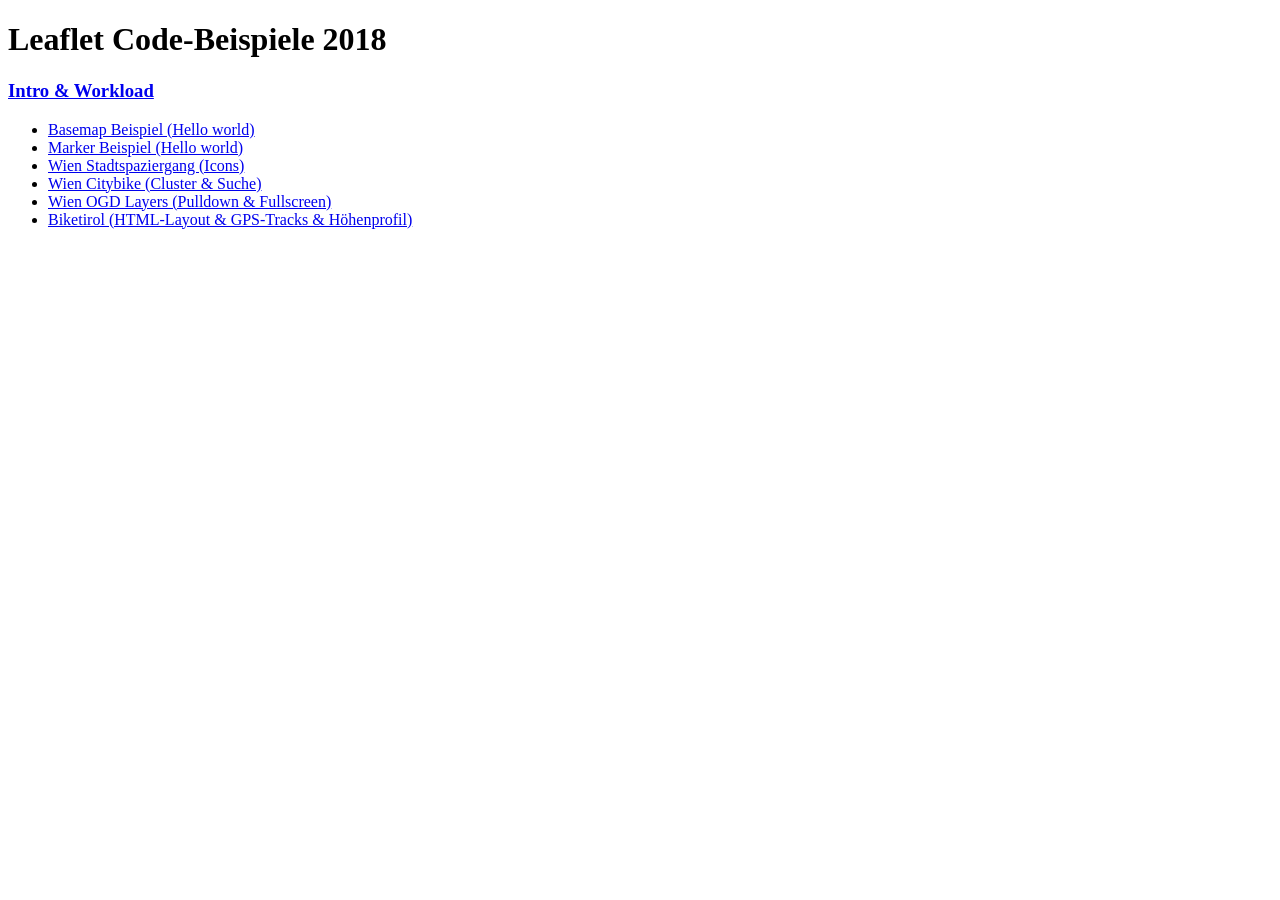
<file: index.html>
<!DOCTYPE html>
<html lang="en">
<head>
    <meta charset="UTF-8">
    <meta name="viewport" content="width=device-width, initial-scale=1.0">
    <meta http-equiv="X-UA-Compatible" content="ie=edge">
    <title>Leaflet Code-Beispiele 2018</title>
</head>
<body>
  <h1>Leaflet Code-Beispiele 2018</h1>
  <h3><a href="course/">Intro &amp; Workload</a></h3>
  <ul>
    <li><a href="basemap.html">Basemap Beispiel (Hello world)</a></li>
    <li><a href="marker.html">Marker Beispiel (Hello world)</a></li>
    <li><a href="wien.html">Wien Stadtspaziergang (Icons)</a></li>
    <li><a href="./wien_citybike/citybike.html">Wien Citybike (Cluster &amp; Suche)</a></li>
    <li><a href="./wien_ogd/index.html">Wien OGD Layers (Pulldown &amp; Fullscreen)</a></li>
    <li><a href="./biketirol/index.html">Biketirol (HTML-Layout &amp; GPS-Tracks &amp; Höhenprofil)</a></li>
  </ul>
</body>
</html>
</file>
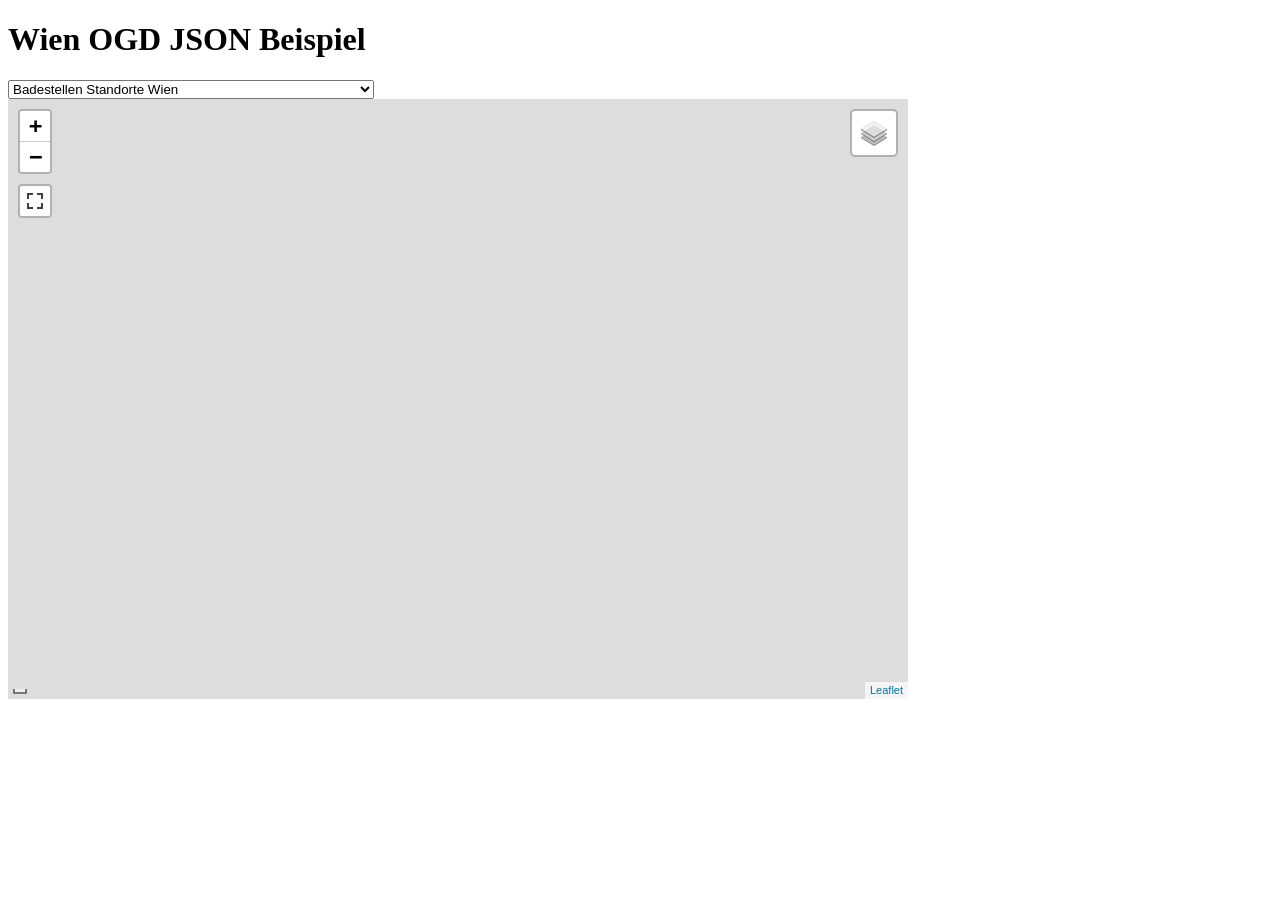
<file: wien_ogd/index.html>
<!DOCTYPE html>
<html lang="de">

<head>
    <meta charset="UTF-8">
    <meta name="viewport" content="width=device-width, initial-scale=1.0">
    <meta http-equiv="X-UA-Compatible" content="ie=edge">
    <title>Wien OGD JSON Beispiel</title>

    <link rel="stylesheet" href="../js/leaflet/leaflet.css" />
    <script src="../js/leaflet/leaflet.js"></script>

    <link rel="stylesheet" href="../js/leaflet.fullscreen/leaflet.fullscreen.css" />
    <script src="../js/leaflet.fullscreen/Leaflet.fullscreen.js"></script>
    
    <script src="map_datasets.js"></script>
    <script defer src="map.js"></script>

</head>

<body>
    <h1>Wien OGD JSON Beispiel</h1>
    <select id="layerAuswahl"></select>
    <div id="divKarte" style="width:900px;height:600px;"></div>
</body>

</html>
</file>
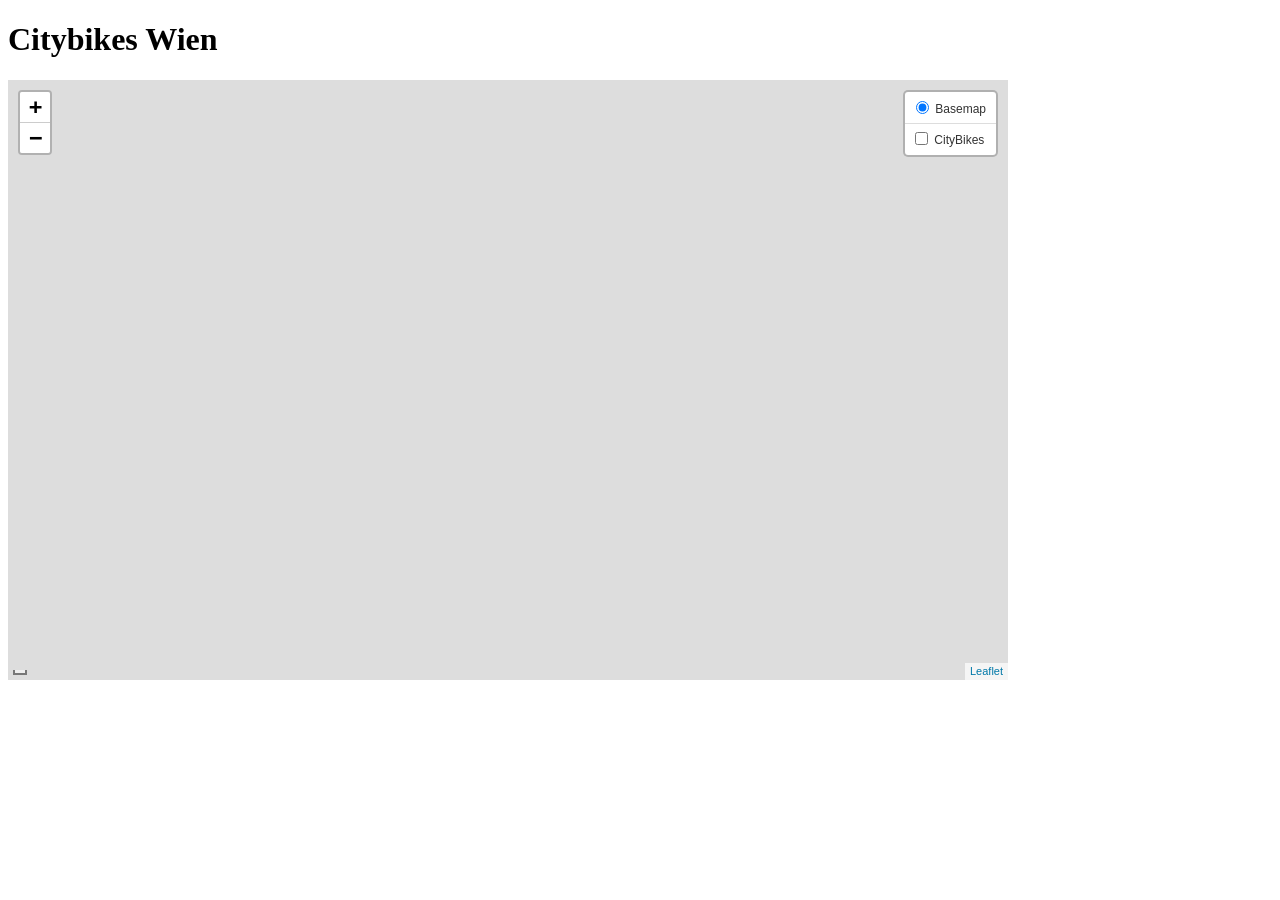
<file: wien_citybike/citybike.html>
<!DOCTYPE html>
<html lang="en">
  <head>
    <meta charset="utf-8">
    <title>Citybikes Wien</title>
    <link rel="stylesheet" href="../js/leaflet/leaflet.css"/>
    <link rel="stylesheet" href="../js/leaflet.markercluster/MarkerCluster.css"/>
    <link rel="stylesheet" href="../js/leaflet.markercluster/MarkerCluster.Default.css"/>
    <link rel="stylesheet" href="../js/leaflet.search/leaflet-search.min.css"/>
    <script src="../js/leaflet/leaflet.js"></script>
    <script src="../js/leaflet.markercluster/leaflet.markercluster.js"></script>
    <script src="../js/leaflet.search/leaflet-search.min.js"></script>
    <script src="../js/leaflet.hash/leaflet-hash.js" ></script>
    <script src="citybike.js" defer></script>

  </head>
  <body>
    <h1>Citybikes Wien</h1>
    <div id="mapdiv" style="height: 600px;width: 1000px;"></div>
  </body>
</html>
</file>
<file: js/leaflet/leaflet.css>
/* required styles */

.leaflet-pane,
.leaflet-tile,
.leaflet-marker-icon,
.leaflet-marker-shadow,
.leaflet-tile-container,
.leaflet-pane > svg,
.leaflet-pane > canvas,
.leaflet-zoom-box,
.leaflet-image-layer,
.leaflet-layer {
	position: absolute;
	left: 0;
	top: 0;
	}
.leaflet-container {
	overflow: hidden;
	}
.leaflet-tile,
.leaflet-marker-icon,
.leaflet-marker-shadow {
	-webkit-user-select: none;
	   -moz-user-select: none;
	        user-select: none;
	  -webkit-user-drag: none;
	}
/* Safari renders non-retina tile on retina better with this, but Chrome is worse */
.leaflet-safari .leaflet-tile {
	image-rendering: -webkit-optimize-contrast;
	}
/* hack that prevents hw layers "stretching" when loading new tiles */
.leaflet-safari .leaflet-tile-container {
	width: 1600px;
	height: 1600px;
	-webkit-transform-origin: 0 0;
	}
.leaflet-marker-icon,
.leaflet-marker-shadow {
	display: block;
	}
/* .leaflet-container svg: reset svg max-width decleration shipped in Joomla! (joomla.org) 3.x */
/* .leaflet-container img: map is broken in FF if you have max-width: 100% on tiles */
.leaflet-container .leaflet-overlay-pane svg,
.leaflet-container .leaflet-marker-pane img,
.leaflet-container .leaflet-shadow-pane img,
.leaflet-container .leaflet-tile-pane img,
.leaflet-container img.leaflet-image-layer {
	max-width: none !important;
	max-height: none !important;
	}

.leaflet-container.leaflet-touch-zoom {
	-ms-touch-action: pan-x pan-y;
	touch-action: pan-x pan-y;
	}
.leaflet-container.leaflet-touch-drag {
	-ms-touch-action: pinch-zoom;
	/* Fallback for FF which doesn't support pinch-zoom */
	touch-action: none;
	touch-action: pinch-zoom;
}
.leaflet-container.leaflet-touch-drag.leaflet-touch-zoom {
	-ms-touch-action: none;
	touch-action: none;
}
.leaflet-container {
	-webkit-tap-highlight-color: transparent;
}
.leaflet-container a {
	-webkit-tap-highlight-color: rgba(51, 181, 229, 0.4);
}
.leaflet-tile {
	filter: inherit;
	visibility: hidden;
	}
.leaflet-tile-loaded {
	visibility: inherit;
	}
.leaflet-zoom-box {
	width: 0;
	height: 0;
	-moz-box-sizing: border-box;
	     box-sizing: border-box;
	z-index: 800;
	}
/* workaround for https://bugzilla.mozilla.org/show_bug.cgi?id=888319 */
.leaflet-overlay-pane svg {
	-moz-user-select: none;
	}

.leaflet-pane         { z-index: 400; }

.leaflet-tile-pane    { z-index: 200; }
.leaflet-overlay-pane { z-index: 400; }
.leaflet-shadow-pane  { z-index: 500; }
.leaflet-marker-pane  { z-index: 600; }
.leaflet-tooltip-pane   { z-index: 650; }
.leaflet-popup-pane   { z-index: 700; }

.leaflet-map-pane canvas { z-index: 100; }
.leaflet-map-pane svg    { z-index: 200; }

.leaflet-vml-shape {
	width: 1px;
	height: 1px;
	}
.lvml {
	behavior: url(#default#VML);
	display: inline-block;
	position: absolute;
	}


/* control positioning */

.leaflet-control {
	position: relative;
	z-index: 800;
	pointer-events: visiblePainted; /* IE 9-10 doesn't have auto */
	pointer-events: auto;
	}
.leaflet-top,
.leaflet-bottom {
	position: absolute;
	z-index: 1000;
	pointer-events: none;
	}
.leaflet-top {
	top: 0;
	}
.leaflet-right {
	right: 0;
	}
.leaflet-bottom {
	bottom: 0;
	}
.leaflet-left {
	left: 0;
	}
.leaflet-control {
	float: left;
	clear: both;
	}
.leaflet-right .leaflet-control {
	float: right;
	}
.leaflet-top .leaflet-control {
	margin-top: 10px;
	}
.leaflet-bottom .leaflet-control {
	margin-bottom: 10px;
	}
.leaflet-left .leaflet-control {
	margin-left: 10px;
	}
.leaflet-right .leaflet-control {
	margin-right: 10px;
	}


/* zoom and fade animations */

.leaflet-fade-anim .leaflet-tile {
	will-change: opacity;
	}
.leaflet-fade-anim .leaflet-popup {
	opacity: 0;
	-webkit-transition: opacity 0.2s linear;
	   -moz-transition: opacity 0.2s linear;
	     -o-transition: opacity 0.2s linear;
	        transition: opacity 0.2s linear;
	}
.leaflet-fade-anim .leaflet-map-pane .leaflet-popup {
	opacity: 1;
	}
.leaflet-zoom-animated {
	-webkit-transform-origin: 0 0;
	    -ms-transform-origin: 0 0;
	        transform-origin: 0 0;
	}
.leaflet-zoom-anim .leaflet-zoom-animated {
	will-change: transform;
	}
.leaflet-zoom-anim .leaflet-zoom-animated {
	-webkit-transition: -webkit-transform 0.25s cubic-bezier(0,0,0.25,1);
	   -moz-transition:    -moz-transform 0.25s cubic-bezier(0,0,0.25,1);
	     -o-transition:      -o-transform 0.25s cubic-bezier(0,0,0.25,1);
	        transition:         transform 0.25s cubic-bezier(0,0,0.25,1);
	}
.leaflet-zoom-anim .leaflet-tile,
.leaflet-pan-anim .leaflet-tile {
	-webkit-transition: none;
	   -moz-transition: none;
	     -o-transition: none;
	        transition: none;
	}

.leaflet-zoom-anim .leaflet-zoom-hide {
	visibility: hidden;
	}


/* cursors */

.leaflet-interactive {
	cursor: pointer;
	}
.leaflet-grab {
	cursor: -webkit-grab;
	cursor:    -moz-grab;
	}
.leaflet-crosshair,
.leaflet-crosshair .leaflet-interactive {
	cursor: crosshair;
	}
.leaflet-popup-pane,
.leaflet-control {
	cursor: auto;
	}
.leaflet-dragging .leaflet-grab,
.leaflet-dragging .leaflet-grab .leaflet-interactive,
.leaflet-dragging .leaflet-marker-draggable {
	cursor: move;
	cursor: -webkit-grabbing;
	cursor:    -moz-grabbing;
	}

/* marker & overlays interactivity */
.leaflet-marker-icon,
.leaflet-marker-shadow,
.leaflet-image-layer,
.leaflet-pane > svg path,
.leaflet-tile-container {
	pointer-events: none;
	}

.leaflet-marker-icon.leaflet-interactive,
.leaflet-image-layer.leaflet-interactive,
.leaflet-pane > svg path.leaflet-interactive {
	pointer-events: visiblePainted; /* IE 9-10 doesn't have auto */
	pointer-events: auto;
	}

/* visual tweaks */

.leaflet-container {
	background: #ddd;
	outline: 0;
	}
.leaflet-container a {
	color: #0078A8;
	}
.leaflet-container a.leaflet-active {
	outline: 2px solid orange;
	}
.leaflet-zoom-box {
	border: 2px dotted #38f;
	background: rgba(255,255,255,0.5);
	}


/* general typography */
.leaflet-container {
	font: 12px/1.5 "Helvetica Neue", Arial, Helvetica, sans-serif;
	}


/* general toolbar styles */

.leaflet-bar {
	box-shadow: 0 1px 5px rgba(0,0,0,0.65);
	border-radius: 4px;
	}
.leaflet-bar a,
.leaflet-bar a:hover {
	background-color: #fff;
	border-bottom: 1px solid #ccc;
	width: 26px;
	height: 26px;
	line-height: 26px;
	display: block;
	text-align: center;
	text-decoration: none;
	color: black;
	}
.leaflet-bar a,
.leaflet-control-layers-toggle {
	background-position: 50% 50%;
	background-repeat: no-repeat;
	display: block;
	}
.leaflet-bar a:hover {
	background-color: #f4f4f4;
	}
.leaflet-bar a:first-child {
	border-top-left-radius: 4px;
	border-top-right-radius: 4px;
	}
.leaflet-bar a:last-child {
	border-bottom-left-radius: 4px;
	border-bottom-right-radius: 4px;
	border-bottom: none;
	}
.leaflet-bar a.leaflet-disabled {
	cursor: default;
	background-color: #f4f4f4;
	color: #bbb;
	}

.leaflet-touch .leaflet-bar a {
	width: 30px;
	height: 30px;
	line-height: 30px;
	}
.leaflet-touch .leaflet-bar a:first-child {
	border-top-left-radius: 2px;
	border-top-right-radius: 2px;
	}
.leaflet-touch .leaflet-bar a:last-child {
	border-bottom-left-radius: 2px;
	border-bottom-right-radius: 2px;
	}

/* zoom control */

.leaflet-control-zoom-in,
.leaflet-control-zoom-out {
	font: bold 18px 'Lucida Console', Monaco, monospace;
	text-indent: 1px;
	}

.leaflet-touch .leaflet-control-zoom-in, .leaflet-touch .leaflet-control-zoom-out  {
	font-size: 22px;
	}


/* layers control */

.leaflet-control-layers {
	box-shadow: 0 1px 5px rgba(0,0,0,0.4);
	background: #fff;
	border-radius: 5px;
	}
.leaflet-control-layers-toggle {
	background-image: url(images/layers.png);
	width: 36px;
	height: 36px;
	}
.leaflet-retina .leaflet-control-layers-toggle {
	background-image: url(images/layers-2x.png);
	background-size: 26px 26px;
	}
.leaflet-touch .leaflet-control-layers-toggle {
	width: 44px;
	height: 44px;
	}
.leaflet-control-layers .leaflet-control-layers-list,
.leaflet-control-layers-expanded .leaflet-control-layers-toggle {
	display: none;
	}
.leaflet-control-layers-expanded .leaflet-control-layers-list {
	display: block;
	position: relative;
	}
.leaflet-control-layers-expanded {
	padding: 6px 10px 6px 6px;
	color: #333;
	background: #fff;
	}
.leaflet-control-layers-scrollbar {
	overflow-y: scroll;
	overflow-x: hidden;
	padding-right: 5px;
	}
.leaflet-control-layers-selector {
	margin-top: 2px;
	position: relative;
	top: 1px;
	}
.leaflet-control-layers label {
	display: block;
	}
.leaflet-control-layers-separator {
	height: 0;
	border-top: 1px solid #ddd;
	margin: 5px -10px 5px -6px;
	}

/* Default icon URLs */
.leaflet-default-icon-path {
	background-image: url(images/marker-icon.png);
	}


/* attribution and scale controls */

.leaflet-container .leaflet-control-attribution {
	background: #fff;
	background: rgba(255, 255, 255, 0.7);
	margin: 0;
	}
.leaflet-control-attribution,
.leaflet-control-scale-line {
	padding: 0 5px;
	color: #333;
	}
.leaflet-control-attribution a {
	text-decoration: none;
	}
.leaflet-control-attribution a:hover {
	text-decoration: underline;
	}
.leaflet-container .leaflet-control-attribution,
.leaflet-container .leaflet-control-scale {
	font-size: 11px;
	}
.leaflet-left .leaflet-control-scale {
	margin-left: 5px;
	}
.leaflet-bottom .leaflet-control-scale {
	margin-bottom: 5px;
	}
.leaflet-control-scale-line {
	border: 2px solid #777;
	border-top: none;
	line-height: 1.1;
	padding: 2px 5px 1px;
	font-size: 11px;
	white-space: nowrap;
	overflow: hidden;
	-moz-box-sizing: border-box;
	     box-sizing: border-box;

	background: #fff;
	background: rgba(255, 255, 255, 0.5);
	}
.leaflet-control-scale-line:not(:first-child) {
	border-top: 2px solid #777;
	border-bottom: none;
	margin-top: -2px;
	}
.leaflet-control-scale-line:not(:first-child):not(:last-child) {
	border-bottom: 2px solid #777;
	}

.leaflet-touch .leaflet-control-attribution,
.leaflet-touch .leaflet-control-layers,
.leaflet-touch .leaflet-bar {
	box-shadow: none;
	}
.leaflet-touch .leaflet-control-layers,
.leaflet-touch .leaflet-bar {
	border: 2px solid rgba(0,0,0,0.2);
	background-clip: padding-box;
	}


/* popup */

.leaflet-popup {
	position: absolute;
	text-align: center;
	margin-bottom: 20px;
	}
.leaflet-popup-content-wrapper {
	padding: 1px;
	text-align: left;
	border-radius: 12px;
	}
.leaflet-popup-content {
	margin: 13px 19px;
	line-height: 1.4;
	}
.leaflet-popup-content p {
	margin: 18px 0;
	}
.leaflet-popup-tip-container {
	width: 40px;
	height: 20px;
	position: absolute;
	left: 50%;
	margin-left: -20px;
	overflow: hidden;
	pointer-events: none;
	}
.leaflet-popup-tip {
	width: 17px;
	height: 17px;
	padding: 1px;

	margin: -10px auto 0;

	-webkit-transform: rotate(45deg);
	   -moz-transform: rotate(45deg);
	    -ms-transform: rotate(45deg);
	     -o-transform: rotate(45deg);
	        transform: rotate(45deg);
	}
.leaflet-popup-content-wrapper,
.leaflet-popup-tip {
	background: white;
	color: #333;
	box-shadow: 0 3px 14px rgba(0,0,0,0.4);
	}
.leaflet-container a.leaflet-popup-close-button {
	position: absolute;
	top: 0;
	right: 0;
	padding: 4px 4px 0 0;
	border: none;
	text-align: center;
	width: 18px;
	height: 14px;
	font: 16px/14px Tahoma, Verdana, sans-serif;
	color: #c3c3c3;
	text-decoration: none;
	font-weight: bold;
	background: transparent;
	}
.leaflet-container a.leaflet-popup-close-button:hover {
	color: #999;
	}
.leaflet-popup-scrolled {
	overflow: auto;
	border-bottom: 1px solid #ddd;
	border-top: 1px solid #ddd;
	}

.leaflet-oldie .leaflet-popup-content-wrapper {
	zoom: 1;
	}
.leaflet-oldie .leaflet-popup-tip {
	width: 24px;
	margin: 0 auto;

	-ms-filter: "progid:DXImageTransform.Microsoft.Matrix(M11=0.70710678, M12=0.70710678, M21=-0.70710678, M22=0.70710678)";
	filter: progid:DXImageTransform.Microsoft.Matrix(M11=0.70710678, M12=0.70710678, M21=-0.70710678, M22=0.70710678);
	}
.leaflet-oldie .leaflet-popup-tip-container {
	margin-top: -1px;
	}

.leaflet-oldie .leaflet-control-zoom,
.leaflet-oldie .leaflet-control-layers,
.leaflet-oldie .leaflet-popup-content-wrapper,
.leaflet-oldie .leaflet-popup-tip {
	border: 1px solid #999;
	}


/* div icon */

.leaflet-div-icon {
	background: #fff;
	border: 1px solid #666;
	}


/* Tooltip */
/* Base styles for the element that has a tooltip */
.leaflet-tooltip {
	position: absolute;
	padding: 6px;
	background-color: #fff;
	border: 1px solid #fff;
	border-radius: 3px;
	color: #222;
	white-space: nowrap;
	-webkit-user-select: none;
	-moz-user-select: none;
	-ms-user-select: none;
	user-select: none;
	pointer-events: none;
	box-shadow: 0 1px 3px rgba(0,0,0,0.4);
	}
.leaflet-tooltip.leaflet-clickable {
	cursor: pointer;
	pointer-events: auto;
	}
.leaflet-tooltip-top:before,
.leaflet-tooltip-bottom:before,
.leaflet-tooltip-left:before,
.leaflet-tooltip-right:before {
	position: absolute;
	pointer-events: none;
	border: 6px solid transparent;
	background: transparent;
	content: "";
	}

/* Directions */

.leaflet-tooltip-bottom {
	margin-top: 6px;
}
.leaflet-tooltip-top {
	margin-top: -6px;
}
.leaflet-tooltip-bottom:before,
.leaflet-tooltip-top:before {
	left: 50%;
	margin-left: -6px;
	}
.leaflet-tooltip-top:before {
	bottom: 0;
	margin-bottom: -12px;
	border-top-color: #fff;
	}
.leaflet-tooltip-bottom:before {
	top: 0;
	margin-top: -12px;
	margin-left: -6px;
	border-bottom-color: #fff;
	}
.leaflet-tooltip-left {
	margin-left: -6px;
}
.leaflet-tooltip-right {
	margin-left: 6px;
}
.leaflet-tooltip-left:before,
.leaflet-tooltip-right:before {
	top: 50%;
	margin-top: -6px;
	}
.leaflet-tooltip-left:before {
	right: 0;
	margin-right: -12px;
	border-left-color: #fff;
	}
.leaflet-tooltip-right:before {
	left: 0;
	margin-left: -12px;
	border-right-color: #fff;
	}
</file>
<file: js/leaflet.fullscreen/leaflet.fullscreen.css>
.leaflet-control-fullscreen a {
  background:#fff url(fullscreen.png) no-repeat 0 0;
  background-size:26px 52px;
  }
  .leaflet-touch .leaflet-control-fullscreen a {
    background-position: 2px 2px;
    }
  .leaflet-fullscreen-on .leaflet-control-fullscreen a {
    background-position:0 -26px;
    }
  .leaflet-touch.leaflet-fullscreen-on .leaflet-control-fullscreen a {
    background-position: 2px -24px;
    }

/* Do not combine these two rules; IE will break. */
.leaflet-container:-webkit-full-screen {
  width:100%!important;
  height:100%!important;
  }
.leaflet-container.leaflet-fullscreen-on {
  width:100%!important;
  height:100%!important;
  }

.leaflet-pseudo-fullscreen {
  position:fixed!important;
  width:100%!important;
  height:100%!important;
  top:0!important;
  left:0!important;
  z-index:99999;
  }

@media
  (-webkit-min-device-pixel-ratio:2),
  (min-resolution:192dpi) {
    .leaflet-control-fullscreen a {
      background-image:url(fullscreen@2x.png);
    }
  }
</file>
<file: js/leaflet.markercluster/MarkerCluster.css>
.leaflet-cluster-anim .leaflet-marker-icon, .leaflet-cluster-anim .leaflet-marker-shadow {
	-webkit-transition: -webkit-transform 0.3s ease-out, opacity 0.3s ease-in;
	-moz-transition: -moz-transform 0.3s ease-out, opacity 0.3s ease-in;
	-o-transition: -o-transform 0.3s ease-out, opacity 0.3s ease-in;
	transition: transform 0.3s ease-out, opacity 0.3s ease-in;
}

.leaflet-cluster-spider-leg {
	/* stroke-dashoffset (duration and function) should match with leaflet-marker-icon transform in order to track it exactly */
	-webkit-transition: -webkit-stroke-dashoffset 0.3s ease-out, -webkit-stroke-opacity 0.3s ease-in;
	-moz-transition: -moz-stroke-dashoffset 0.3s ease-out, -moz-stroke-opacity 0.3s ease-in;
	-o-transition: -o-stroke-dashoffset 0.3s ease-out, -o-stroke-opacity 0.3s ease-in;
	transition: stroke-dashoffset 0.3s ease-out, stroke-opacity 0.3s ease-in;
}
</file>
<file: js/leaflet.markercluster/MarkerCluster.Default.css>
.marker-cluster-small {
	background-color: rgba(181, 226, 140, 0.6);
	}
.marker-cluster-small div {
	background-color: rgba(110, 204, 57, 0.6);
	}

.marker-cluster-medium {
	background-color: rgba(241, 211, 87, 0.6);
	}
.marker-cluster-medium div {
	background-color: rgba(240, 194, 12, 0.6);
	}

.marker-cluster-large {
	background-color: rgba(253, 156, 115, 0.6);
	}
.marker-cluster-large div {
	background-color: rgba(241, 128, 23, 0.6);
	}

	/* IE 6-8 fallback colors */
.leaflet-oldie .marker-cluster-small {
	background-color: rgb(181, 226, 140);
	}
.leaflet-oldie .marker-cluster-small div {
	background-color: rgb(110, 204, 57);
	}

.leaflet-oldie .marker-cluster-medium {
	background-color: rgb(241, 211, 87);
	}
.leaflet-oldie .marker-cluster-medium div {
	background-color: rgb(240, 194, 12);
	}

.leaflet-oldie .marker-cluster-large {
	background-color: rgb(253, 156, 115);
	}
.leaflet-oldie .marker-cluster-large div {
	background-color: rgb(241, 128, 23);
}

.marker-cluster {
	background-clip: padding-box;
	border-radius: 20px;
	}
.marker-cluster div {
	width: 30px;
	height: 30px;
	margin-left: 5px;
	margin-top: 5px;

	text-align: center;
	border-radius: 15px;
	font: 12px "Helvetica Neue", Arial, Helvetica, sans-serif;
	}
.marker-cluster span {
	line-height: 30px;
	}
</file>
